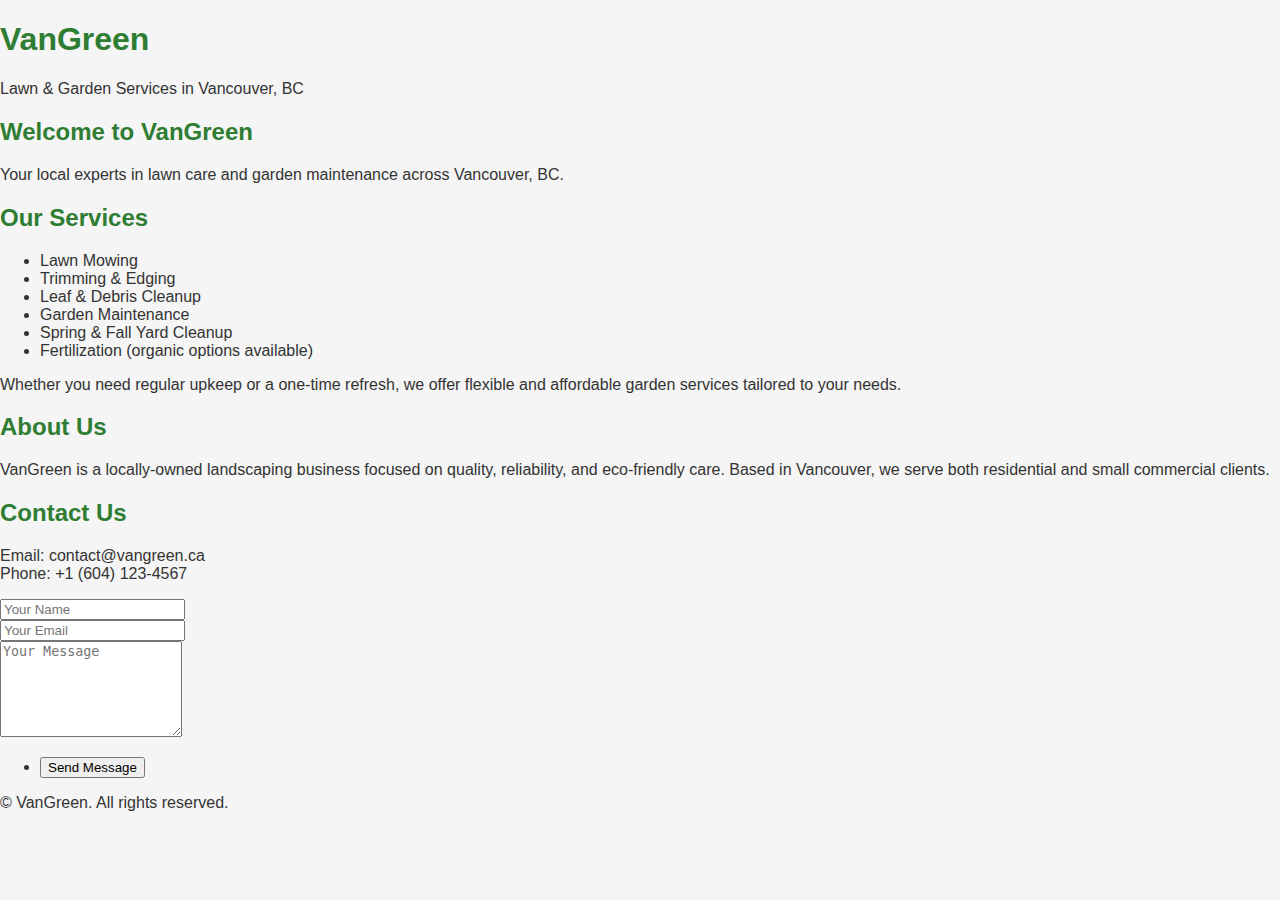
<file: VanGreen_Photon/index.html>
<!DOCTYPE HTML>
<html>
	<head>
		<title>VanGreen – Lawn & Garden Services in Vancouver, BC</title>
		<meta charset="utf-8" />
		<meta name="viewport" content="width=device-width, initial-scale=1" />
		<link rel="stylesheet" href="assets/css/main.css" />
	</head>
	<body>

		<header id="header">
			<h1>VanGreen</h1>
			<p>Lawn & Garden Services in Vancouver, BC</p>
		</header>

		<section id="one" class="main style1">
			<div class="container">
				<header class="major">
					<h2>Welcome to VanGreen</h2>
					<p>Your local experts in lawn care and garden maintenance across Vancouver, BC.</p>
				</header>
			</div>
		</section>

		<section id="two" class="main style2">
			<div class="container">
				<h2>Our Services</h2>
				<ul>
					<li>Lawn Mowing</li>
					<li>Trimming & Edging</li>
					<li>Leaf & Debris Cleanup</li>
					<li>Garden Maintenance</li>
					<li>Spring & Fall Yard Cleanup</li>
					<li>Fertilization (organic options available)</li>
				</ul>
				<p>Whether you need regular upkeep or a one-time refresh, we offer flexible and affordable garden services tailored to your needs.</p>
			</div>
		</section>

		<section id="three" class="main style1 special">
			<div class="container">
				<header class="major">
					<h2>About Us</h2>
					<p>VanGreen is a locally-owned landscaping business focused on quality, reliability, and eco-friendly care. Based in Vancouver, we serve both residential and small commercial clients.</p>
				</header>
			</div>
		</section>

		<section id="contact" class="main style2 special">
			<div class="container">
				<header class="major">
					<h2>Contact Us</h2>
					<p>Email: contact@vangreen.ca<br />Phone: +1 (604) 123-4567</p>
				</header>
				<form method="post" action="#">
					<div class="row gtr-uniform">
						<div class="col-6 col-12-xsmall"><input type="text" name="name" placeholder="Your Name" /></div>
						<div class="col-6 col-12-xsmall"><input type="email" name="email" placeholder="Your Email" /></div>
						<div class="col-12"><textarea name="message" placeholder="Your Message" rows="6"></textarea></div>
						<div class="col-12"><ul class="actions special"><li><input type="submit" value="Send Message" /></li></ul></div>
					</div>
				</form>
			</div>
		</section>

		<footer id="footer">
			<p>&copy; VanGreen. All rights reserved.</p>
		</footer>

	</body>
</html>
</file>
<file: VanGreen_Photon/assets/css/main.css>
body { font-family: sans-serif; margin: 0; padding: 0; background: #f5f5f5; color: #333; }
h1, h2 { color: #2e7d32; }
</file>
